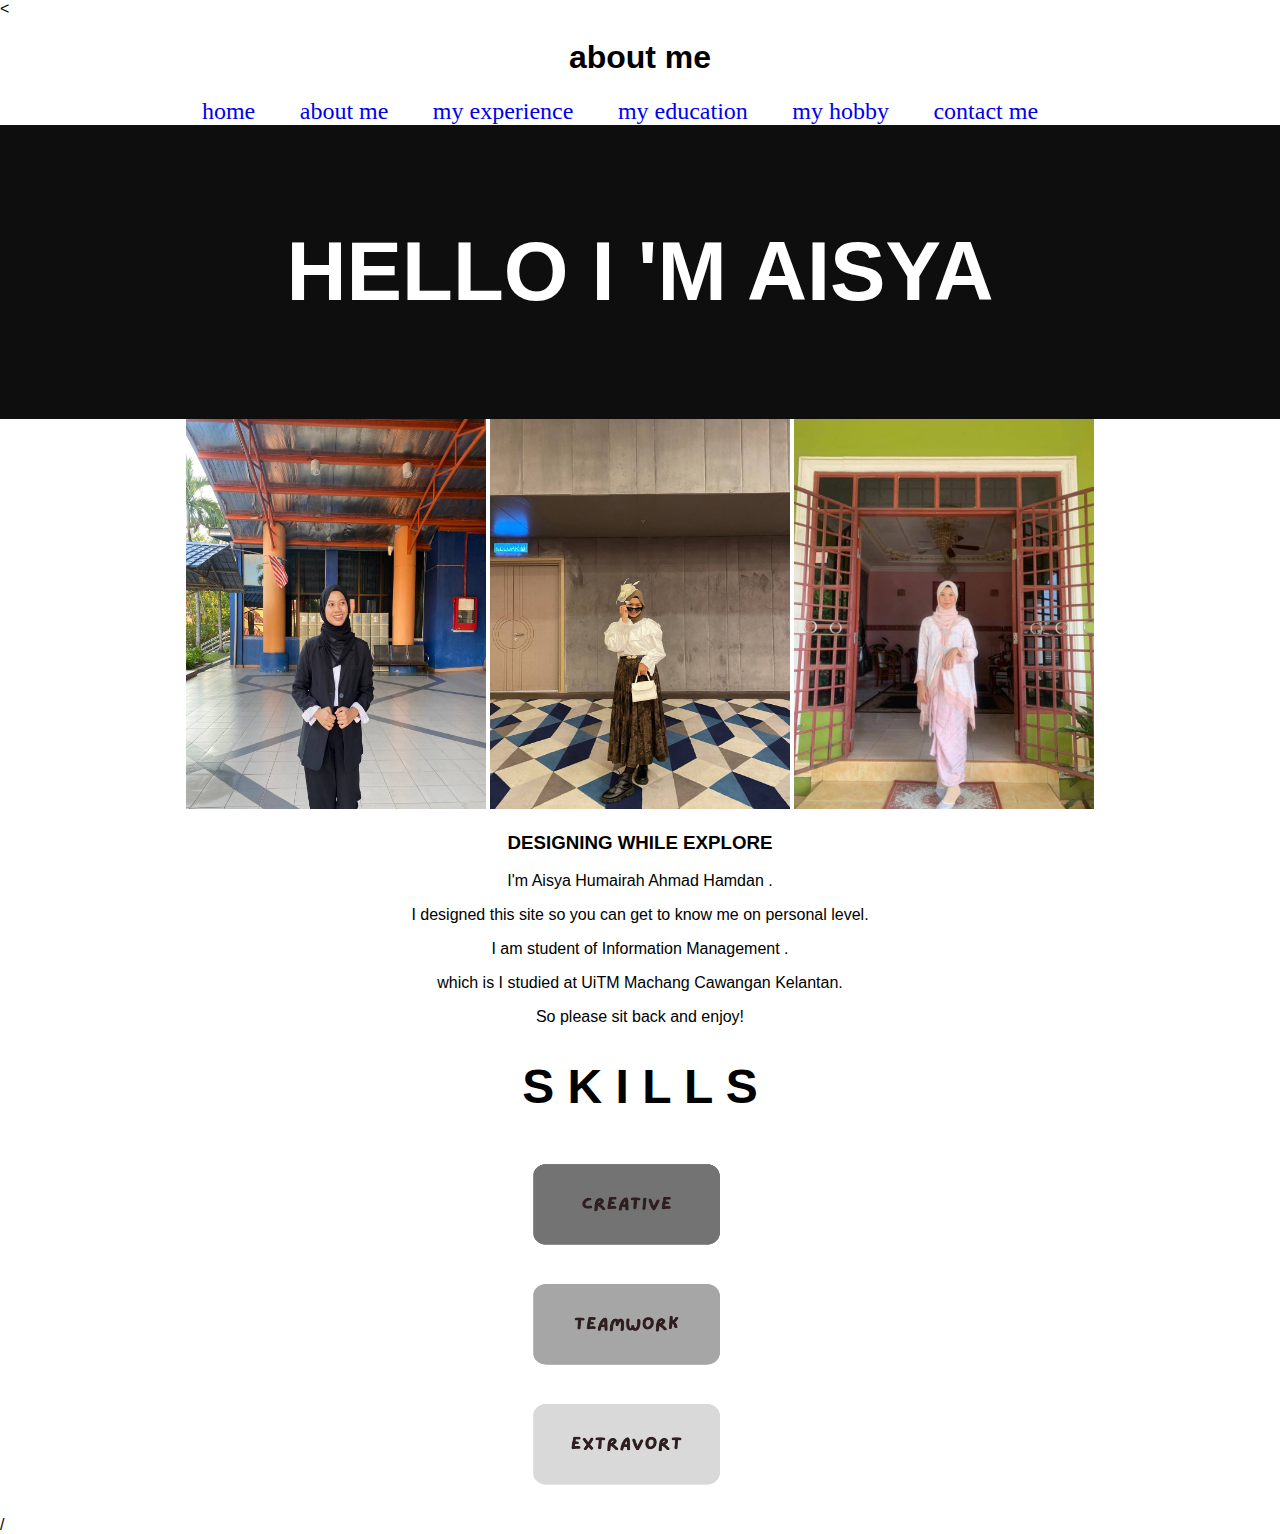
<file: biodata.html>
<    <head>
  <title>about me</title>
  <link rel="stylesheet"type="text/css"href="css/style.css">
<head>
<body>
<center><h1> about me </h1></center>

<center>
<a href="index.html">home</a>
<a href="biodata.html">about me</a>
<a href="experience.html">my experience</a>
<a href="education.html">my education</a>
<a href="hobby.html">my hobby</a>
<a href="contact.html">contact me</a>
</center>

<html lang="en">
<head>
<title>Page Title</title>
<meta charset="UTF-8">
<meta name="viewport" content="width=device-width, initial-scale=1">
<style>
/* Style the body */
body {
  font-family:'Lucida Sans', 'Lucida Sans Regular', 'Lucida Grande', 'Lucida Sans Unicode', 'Geneva', Verdana, sans-serif;
  margin: 0;
}

/* Header/Logo Title */
.header {
  padding: 30px;
  text-align: center;
  background: #0e0e0e;
  color: white;
  font-size: 30px;
}

/* Page Content */
.content {padding:20px;}

</style>
</head>
<body>
    <div class="header"container>
        <h2 class="title">
          <span class="title-word title-word-1">Hello</span>
          <span class="title-word title-word-2">I</span>
          <span class="title-word title-word-3">'m</span>
          <span class="title-word title-word-4">Aisya</span>
        </h2>
      </div>
    
</body>
</html>

<html>
<body>
 
<center> <img src="images/aisyah.jpg" style="width: 300;height:390;">
          <img src="images/Humairah.jpg " style="width:300; height:390;">
         <img src="images/Aisy.jpg" style="width:300; height:390;">
        </center>

<center><h3 style="font-family: 'Lucida Sans', 'Lucida Sans Regular', 'Lucida Grande', 'Lucida Sans Unicode', Geneva, Verdana, sans-serif;">DESIGNING WHILE EXPLORE</h3></center>
<center>
<p style="font: size 25px;" style="font-family: 'Times New Roman', Times, serif;">
I'm Aisya Humairah Ahmad Hamdan .</p>
<p style="font: size 25px;" style="font-family: 'Times New Roman', Times, serif;"> I designed this site so you can get to know me on personal level. </p>
<p style="font: size 25px;" style="font-family: 'Times New Roman', Times, serif;">I am student of Information Management .</P>
  <p style="font: size 25px;" style="font-family: 'Times New Roman', Times, serif;"> which is I studied at UiTM Machang Cawangan Kelantan. </p>
  <p style="font: size 25px;" style="font-family: 'Times New Roman', Times, serif;">So please sit back and enjoy! </center></p>
 
<center> <h1 style="font-size:300%;" style="font-family:verdana;";>S K I L L S </h1></center>
<center><img src="images/skills 4.jpg.png"style="width:510;height:370;"> </center>
        










</body>
</html>/
</file>
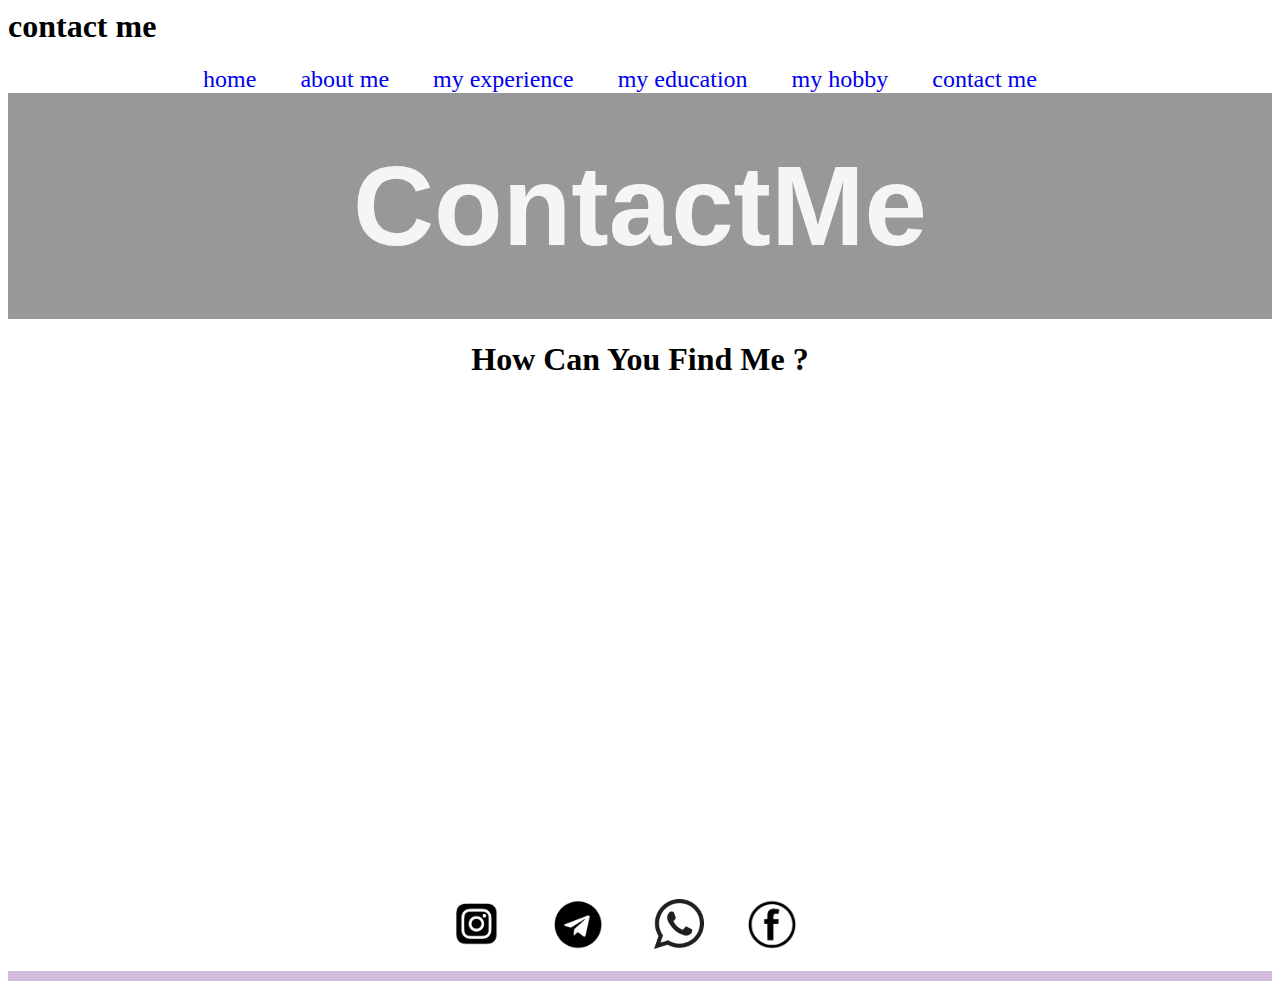
<file: contact.html>
<html>
    <head>
        <title>contact me </title>
        <link rel="stylesheet"type="text/css"href="css/style.css">
    <head>
<body>
<h1>contact me</h1>

<center>
    <a href="index.html">home</a>
    <a href="biodata.html">about me</a>
    <a href="experience.html">my experience</a>
    <a href="education.html">my education</a>
    <a href="hobby.html">my hobby</a>
    <a href="contact.html">contact me</a>
</center>

<html>
<head>
    <style>
      
    </style>
</head>
<body>
    <center>
    <div class="wrapper eight">
        <h3 class="smoke">
            <span>Contact</span>
            <span>Me</span>
    </div></center>
</style>
</body>
</html>










<center><h1>How Can You Find Me ?</h1></center>
<div><center>
    <iframe src="https://www.google.com/maps/embed?pb=!1m18!1m12!1m3!1d5695.678860841709!2d102.27572971512123!3d5.754508058881519!2m3!1f0!2f0!3f0!3m2!1i1024!2i768!4f13.1!3m3!1m2!1s0x31b68fa00a4345e5%3A0x6183fad95da437e!2sBistro%20Kawe!5e0!3m2!1sen!2smy!4v1689222413476!5m2!1sen!2smy" 
    width="700" height="500" style="border:0;" allowfullscreen="" loading="lazy" referrerpolicy="no-referrer-when-downgrade"></iframe>
</center>

<center>
    <div 
    class="box1">
         <a href="https://www.instagram.com/aisyahmdann/" target="_blank"><img src="images/instagram.jpg.png" alt="Instagram" style="height: 50px;"></a>
         <a href="https://t.me/Aisyahumairah0806" target="_blank"><img src="images/telegramm.jpg.png "alt="Telegram" style="height: 50px;"></a>
         <a href="https://wa.me/601140560496" target="_blank"><img src="images/whatsapp.jpg.png" alt="Whatsapp" style="height: 50px;"></a>
       <a href="https://www.facebook.com/aira.aisya?mibextid=LQQJ4d" target="_blank"><img src="images/facebook.jpg.png" alt="Facebook" style="height: 50px;"></a>
    </div>
    </center>
    
    </div>
      <center> <p></div><hr color="#D3BBDD" size="10"> </hr></p> </center>
    </div>



</div>
</file>
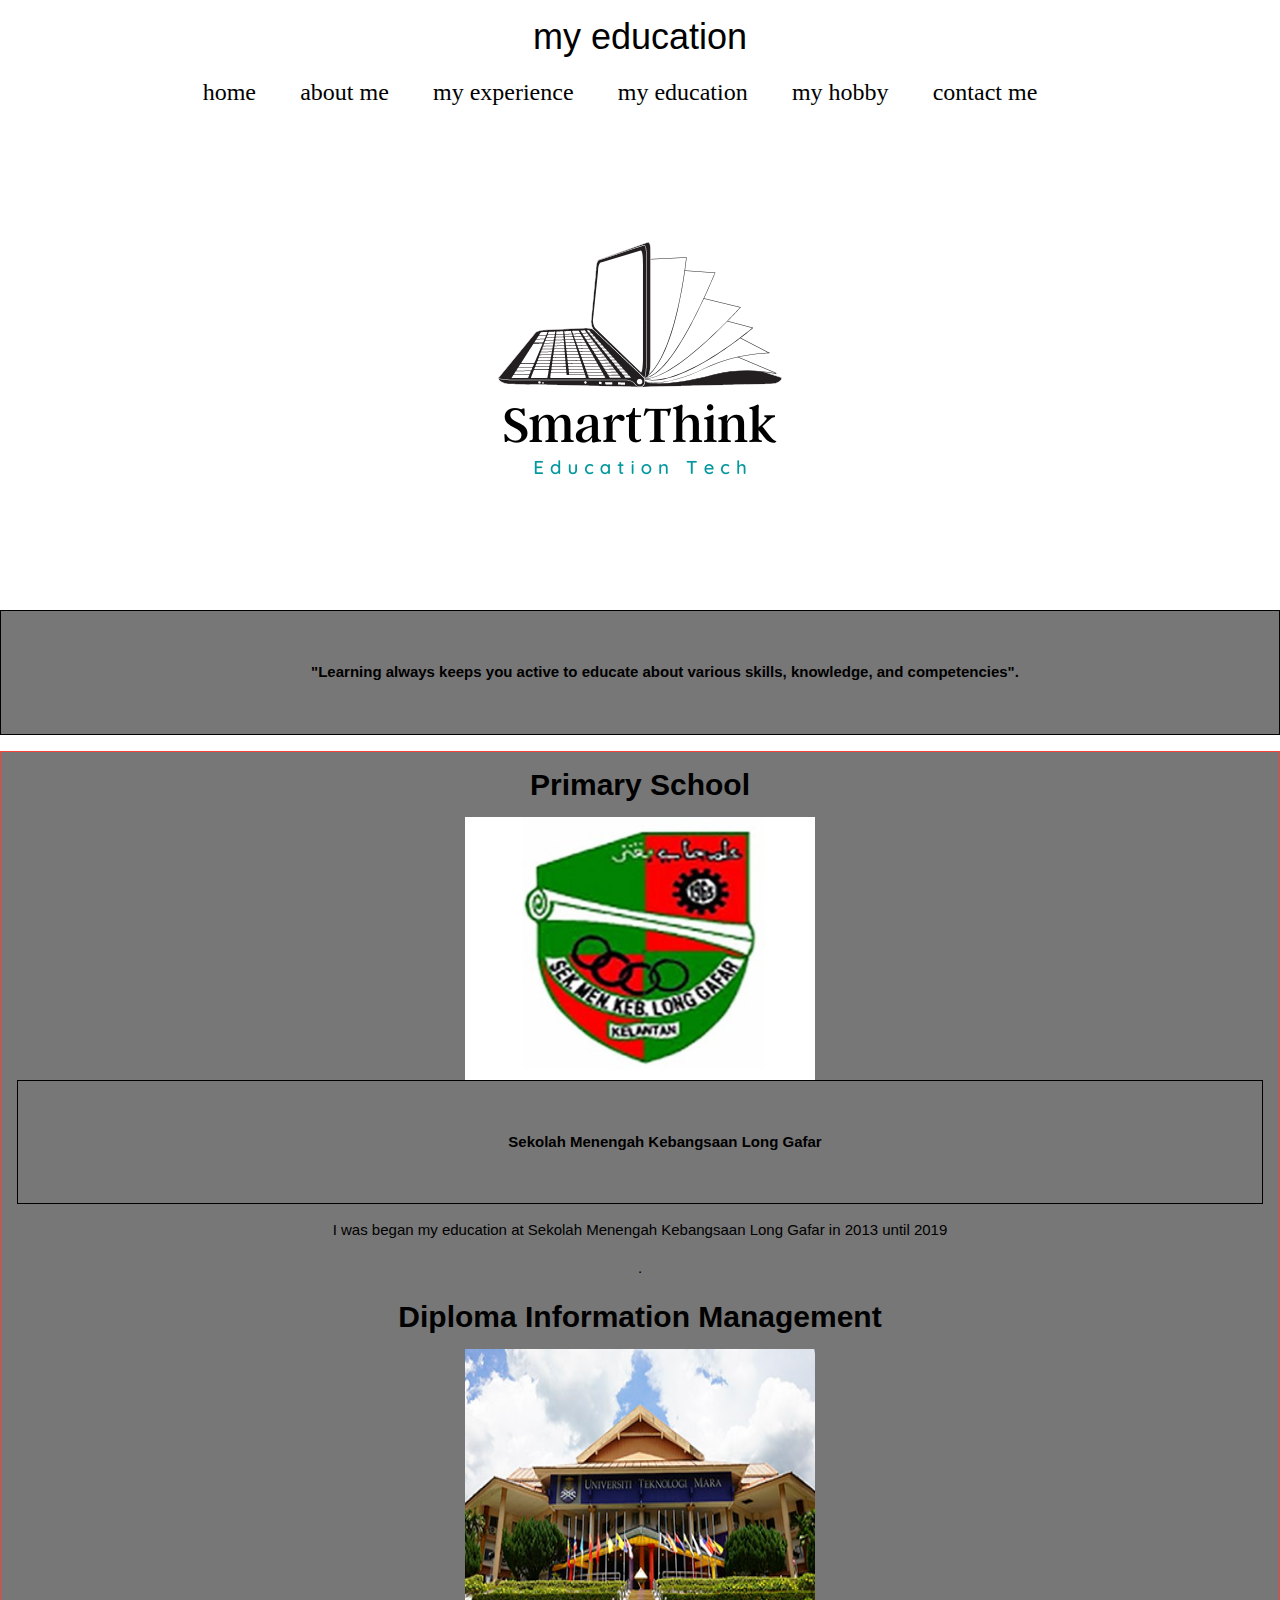
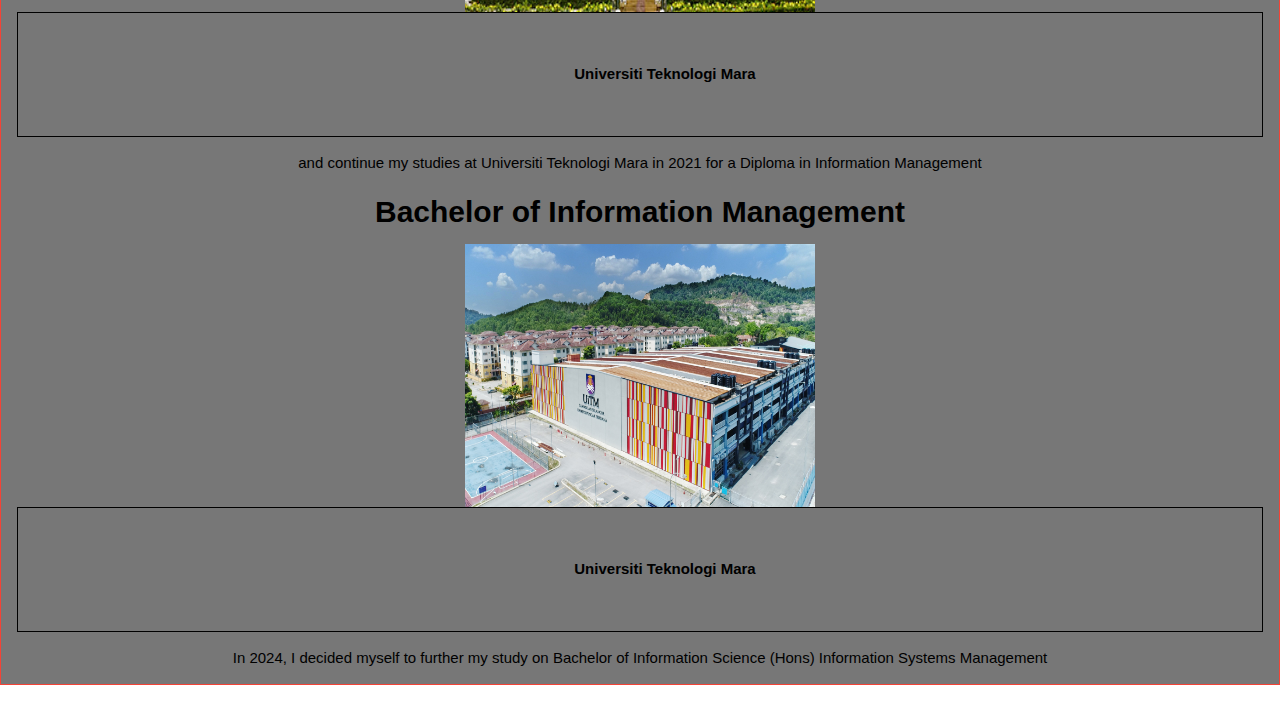
<file: education.html>
<html>
<head>
    <title>my education</title>
    <link rel="stylesheet"type="text/css"href="css/style.css">
<head>
<body>
<center> <h1>my education</h1> </center>

<center>
<a href="index.html">home</a>
<a href="biodata.html">about me</a>
<a href="experience.html">my experience</a>
<a href="education.html">my education</a>
<a href="hobby.html">my hobby</a>
<a href="contact.html">contact me</a>
</center>



<center><img src="images/education smart.jpg.png">
</center>
<html>




<head>
<style>
div {
  border: 1px solid black;
  background-color: rgb(119, 119, 119);
  padding-top: 50px;
  padding-right: 30px;
  padding-bottom: 50px;
  padding-left: 80px;
}
</style>
</head>
<body>

<center><div><B>"Learning always keeps you active to educate about various skills, knowledge, and competencies".</div></center>
</B>
</body>
</html>


<center> 
<html>
    <title>W3.CSS</title>
    <meta name="viewport" content="width=device-width, initial-scale=1">
    <link rel="stylesheet" href="https://www.w3schools.com/w3css/4/w3.css">
    <body>
        
      <div class="w3-panel w3-border w3-border-red w3-hover-border-green" >
        <html>
            <head>
            
            </head>
            <body>
            
            <center><h2><strong>Primary School </strong> </h2></center>
            <center>
            <img src="images/smklg.jpg.png" width="350" height="263" alt="Klematis">
            
            <div><b>Sekolah Menengah Kebangsaan Long Gafar</b></div>
            </center>
            </body>
            </html>
            
    
    
       <center> <p> 
                    I was began my education at Sekolah Menengah Kebangsaan Long Gafar in 2013 until 2019 
                </center> .</p>
    
                <center><h2><strong>Diploma Information Management</strong> </h2></center>
                <center> <img src="images/uitm.jpg" width="350" height="263" alt="Klematis"></center>
             <center><div><b>Universiti Teknologi Mara</b></div></center>   
             <center>
                <p >
                and continue my studies at Universiti Teknologi Mara in 2021 for a Diploma in Information Management 
                </center> </p>

    <center><h2><strong>Bachelor of Information Management</strong> </h2></center>
    <center> <img src="images/pundana.jpg" width="350" height="263" alt="Klematis"></center>
 <center><div><b>Universiti Teknologi Mara</b></div></center>   
 <center>
    <p >
  In 2024, I decided myself to further my study on  Bachelor of Information Science (Hons) Information Systems Management
</center> </p>






  



</body>
</html>
</file>
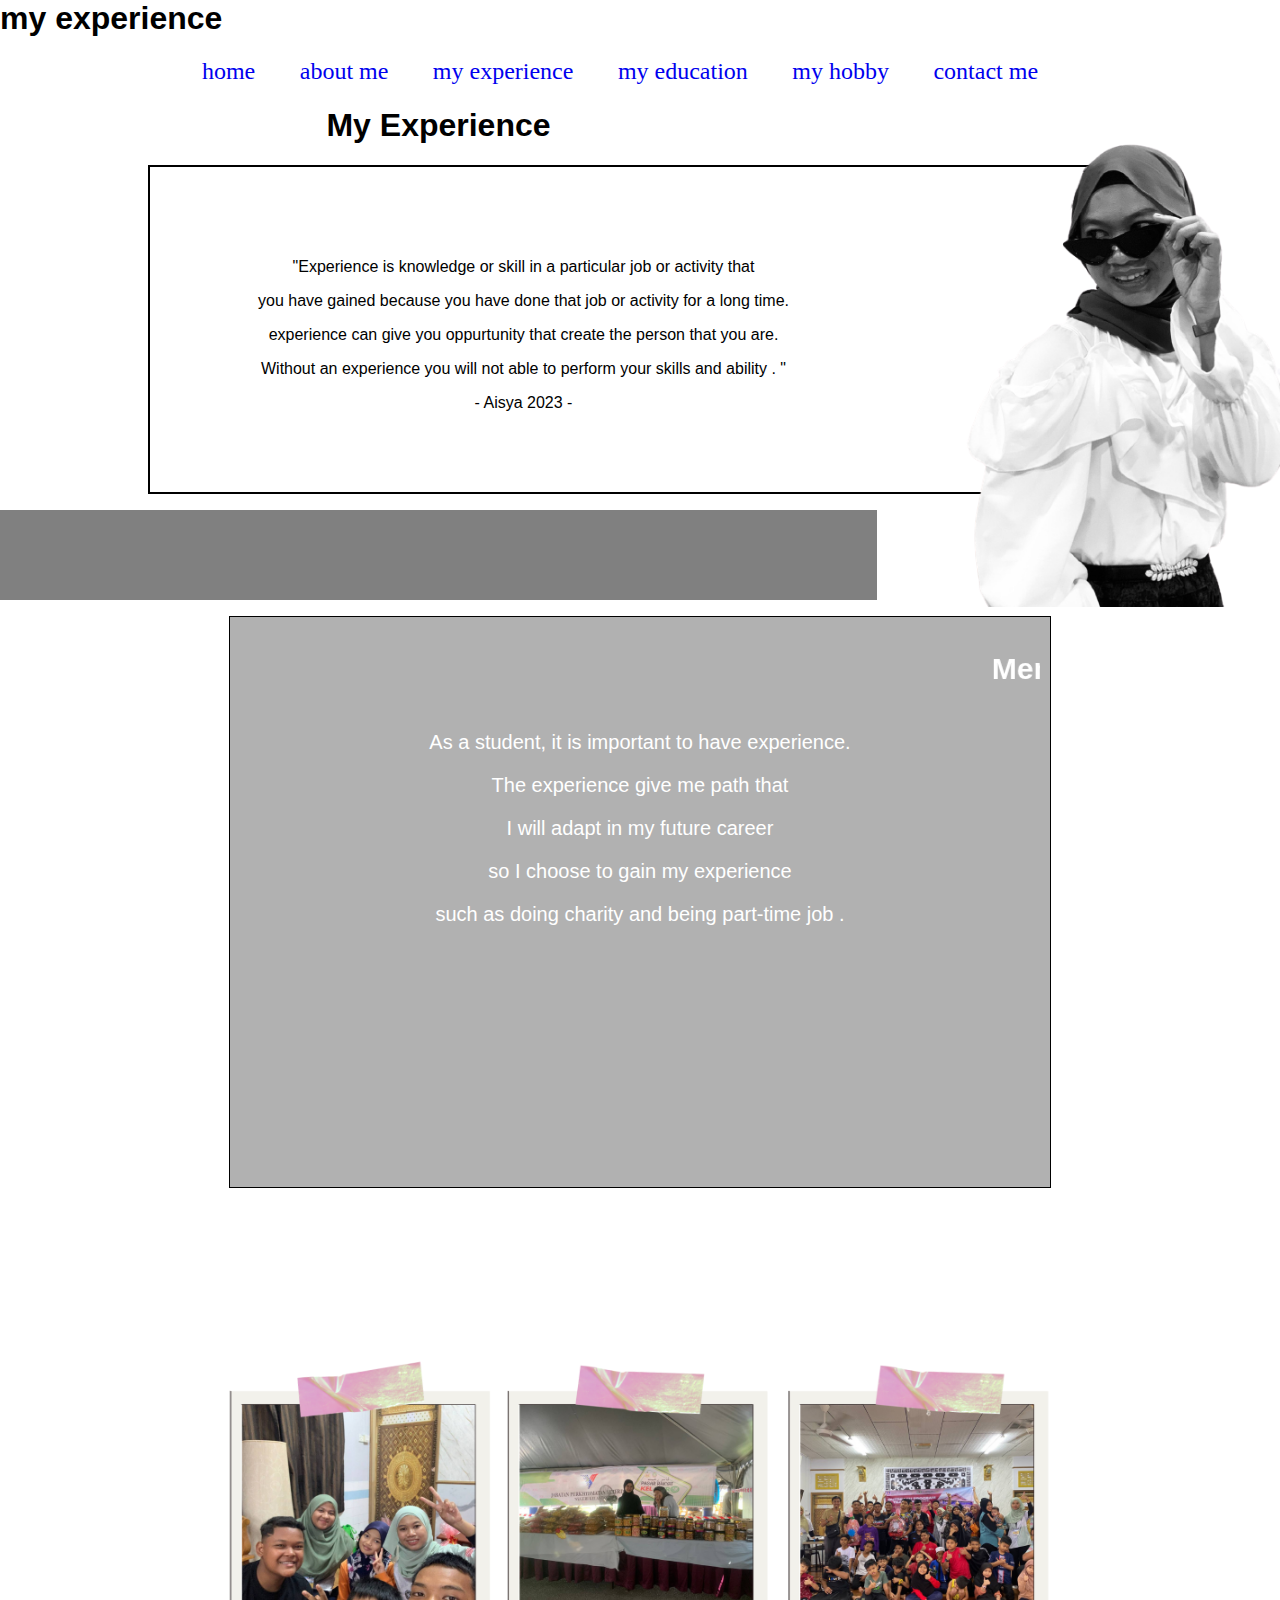
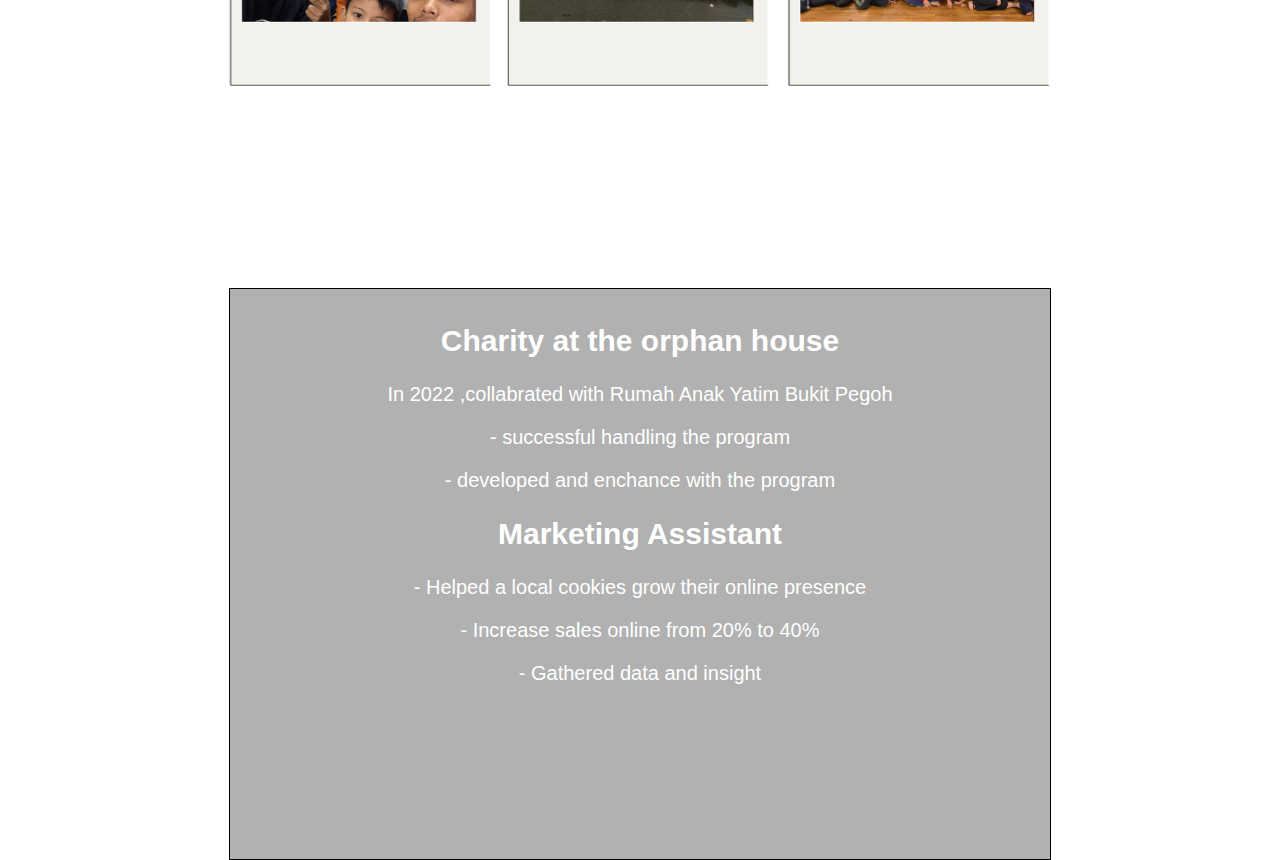
<file: experience.html>
<html>
    <head>
        <title>my experience</title>
        <link rel="stylesheet"type="text/css"href="css/style.css">
    <head>
    <body>
    <h1>my experience</h1>
    
    <center>
    <a href="index.html">home</a>
    <a href="biodata.html">about me</a>
    <a href="experience.html">my experience</a>
    <a href="education.html">my education</a>
    <a href="hobby.html">my hobby</a>
    <a href="contact.html">contact me</a>
    </center>




<center><img src="images/aisya remove.jpg.png" width= "400" height="500" img align="right">
 
<html>
<head>
<style>

  
.center {
  text-align: center;
  border: 2px solid rgb(0, 0, 0);
  width: 920px;
  height: 200px;
}
 

</style>
</head>
<body>

 <h1 style="width:100%;"text-align:right; > My Experience</h1>

<div class="center"> 
  
  <p style="text-align:center"
  style="font-family: 'Trebuchet MS', 'Lucida Sans Unicode', 'Lucida Grande', 'Lucida Sans', Arial, sans-serif;"
    style= "font-size:medium;">
     "Experience is knowledge or skill in a particular job or activity that

     <p style="text-align:center;">
     you have gained because you have done that job or activity for a long time.</p>
   
    <p  style="text-align:center;"
    style="font-family: 'Trebuchet MS', 'Lucida Sans Unicode', 'Lucida Grande', 'Lucida Sans', Arial, sans-serif;"
      style="font-size:medium;">
     experience can give you oppurtunity that create the person that you are. </p>

      <p style="text-align:center;" style="text-align:right;"
      style="font-family: 'Trebuchet MS', 'Lucida Sans Unicode', 'Lucida Grande', 'Lucida Sans', Arial, sans-serif;"
        style="font-size:medium;"> 
         Without an experience you will not able to perform your skills and ability . " </p>
                                    <p > - Aisya 2023 - </p >
  </div >


</div>
<center> 
    <p></div><hr color="gray" size="90"> </hr></p> 
</center>
</div>

<html lang="en">
<head>
<title>Page Title</title>
<meta charset="UTF-8">
<meta name="viewport" content="width=device-width, initial-scale=1">
<style>
/* Style the body */
body {
  font-family: Georgia, 'Times New Roman', Times, serif;
  margin: 0;
}

/* Header/Logo Title */

.header {
  padding: 10px;
  text-align: center;
  background: 
  #b1b1b1;
  color: rgb(255, 255, 255);
  font-size: 30px;
  width: 850px;
  height: 350px;
}

/* Page Content */
.content {padding:20px;}
</style>
</head>
<body>
<div class="header">
    <title>HTML marquee Tag</title>
    <style>
        #gfg {
            color: rgb(255, 255, 255);
            font-size: 30px;
        }
    </style>
</head>
<body>
    <marquee width="100%"
             id="gfg">
             <h2 >Memories give what you doing now </h2>
    </marquee>    
      <p style="font-size: 20px;">
        As a student, it is important to have experience.</p>
         <p style="font-size: 20px;">
        The experience give me path that </p> 
        <p style="font-size: 20px;">
        I will adapt in my future career </p>
        <p style="font-size: 20px;">
            so I choose to gain my experience 
            <p style="font-size: 20px;">such as doing charity and being part-time job .</p>
       </div>

       <head>
        
  <img src="images/gambar 3.jpg.png"width="900px" height="700px">


  <style>
  div {
    border: 1px solid black;
    background-color: rgb(255, 255, 255);
    text-align: center;
    padding-top: 75px;
    padding-right: 40px;
    padding-bottom: 50px;
    padding-left: 20px;
  }

  </style>
  <style>

/* Style the body */
body {
  font-family: Arial;
  margin: 0;
}


/* Header/Logo Title */

.header {
  padding: 10px;
  text-align: center;
  background: 
  #b1b1b1;
  color: rgb(255, 255, 255);
  font-size: 20px;
  width: 800px;
  height: 550px;
}

/* Page Content */
.content {padding:20px;}
</style>
</head>
<body>
<div class="header">
    <title>HTML marquee Tag</title>
    <style>
        #gfg {
            color: rgb(255, 255, 255);
            font-size: 20px;
        }
    </style>
</head>


 <h2  >
 Charity at the orphan house </h2>
 <p >  In 2022 ,collabrated with Rumah Anak Yatim Bukit Pegoh </p>
  <p> - successful handling the program </p> 
   <P>- developed and enchance with the program </p>

    <h2 >Marketing Assistant  </h2>
    <p>- Helped a local cookies grow their online presence   </p>
     <p> - Increase sales online from 20% to 40% </p> 
      <P>- Gathered data and insight </p>



</html>
</head>
<body>
</file>
<file: css/style.css>
h1
{
    color:rgb(0, 0, 0);
}

body
{background-color: rgb(255, 255, 255);}


a
{  
     text-decoration:none;
     padding-right: 40px; 
     font-family: 'Times New Roman', Times, serif;
     font-size: 18pt;
}


a:hover
    {
     color:rgb(157, 157, 157);
     background-color: rgb(255, 255, 255);
    }
      
.logo
      {  
       width: 30%; 
       background-color: rgb(188, 119, 119);
       height: 150px;
       float: left;
      }
    
.menu
      {
       width: 100%;
       background-color: rgb(251, 251, 251);
       height: 500px;
       float: left;

      }

.lineUp {
            animation: 2s anim-lineUp ease-out infinite;
            
}
@keyframes anim-lineUp {
      0% {
        opacity: 0;
        transform: translateY(80%);
      }
      20% {
        opacity: 0;
      }
      50% {
        opacity: 1;
        transform: translateY(0%);
      }
      100% {
        opacity: 1;
        transform: translateY(0%);
      }
      

    }
table,td,tr,th
     {border: 1px solid black;
      border-collapse: collapse;
     }

table
     {
       width: 600px;
     }

th
     {
      background-color: black;
      color: aliceblue

     }
           
tr
     {
      background-color: honeydew;
     }

tr:nth-child(odd)
     {
      background-color: rgb(237, 206, 211);
     }

tr:hover
     {
      background-color: rgb(237, 206, 211);
     }
     


     
     .title-word {
      animation: color-animation 4s linear infinite;
    }
    
    .title-word-1 {
      --color-1: #b8b5b5;
      --color-2: #8e8e8e;
      --color-3: #423e3e;
    }
    
    .title-word-2 {
      --color-1: #515050;
      --color-2: #525252;
      --color-3: #3c3c3c;
    }
    
    .title-word-3 {
      --color-1: rgb(62, 62, 62);
      --color-2: #363535;
      --color-3: #484848;
    }
    
    .title-word-4 {
      --color-1: #adaaaa;
      --color-2: #272626;
      --color-3: #000000;
    }
    
    @keyframes color-animation {
      0%    {color: var(--color-1)}
      32%   {color: var(--color-1)}
      33%   {color: var(--color-2)}
      65%   {color: var(--color-2)}
      66%   {color: var(--color-3)}
      99%   {color: var(--color-3)}
      100%  {color: var(--color-1)}
    }
    
    .container {
      display: grid;
      place-items: center;  
      text-align: center;
      height: 100vh
    }
    .title {
      font-family: "Montserrat", sans-serif;
      font-weight: 800;
      font-size: 6.5vw;
      text-transform: uppercase;
    }
    
    .example{
      position: relative;
    }
    
    .overlay-text{
      background-color:rgba(255, 255, 255, 0.5);
      padding:50px;
      text-align:center;
      position: absolute;
      top:45%;
      right:50%;
      transform:translate(50%, -50%);
    }
  
    .wrapper.eight {
      font-size: 6rem;
      background-color: #989898;
      overflow: hidden;
      color: transparent;
  }
  .eight .smoke {
      margin: 3rem auto;
      display: inline-flex;
  }
  .eight span {
      display: inline-flex;
      text-shadow: 0 0 0 #f5f5f5;
      font-family: 'Play', sans-serif;
      animation: smoke 5s ease infinite;
  }
  
  @keyframes smoke {
      60% {
          text-shadow: 0 0 40px #f5f5f5;
      }
      to {
          transform: translate3d(12rem, -10rem, 0) skewX(50deg);
          text-shadow: 0 0 20px #f5f5f5;
          opacity: 0;
      }
  }
</file>
